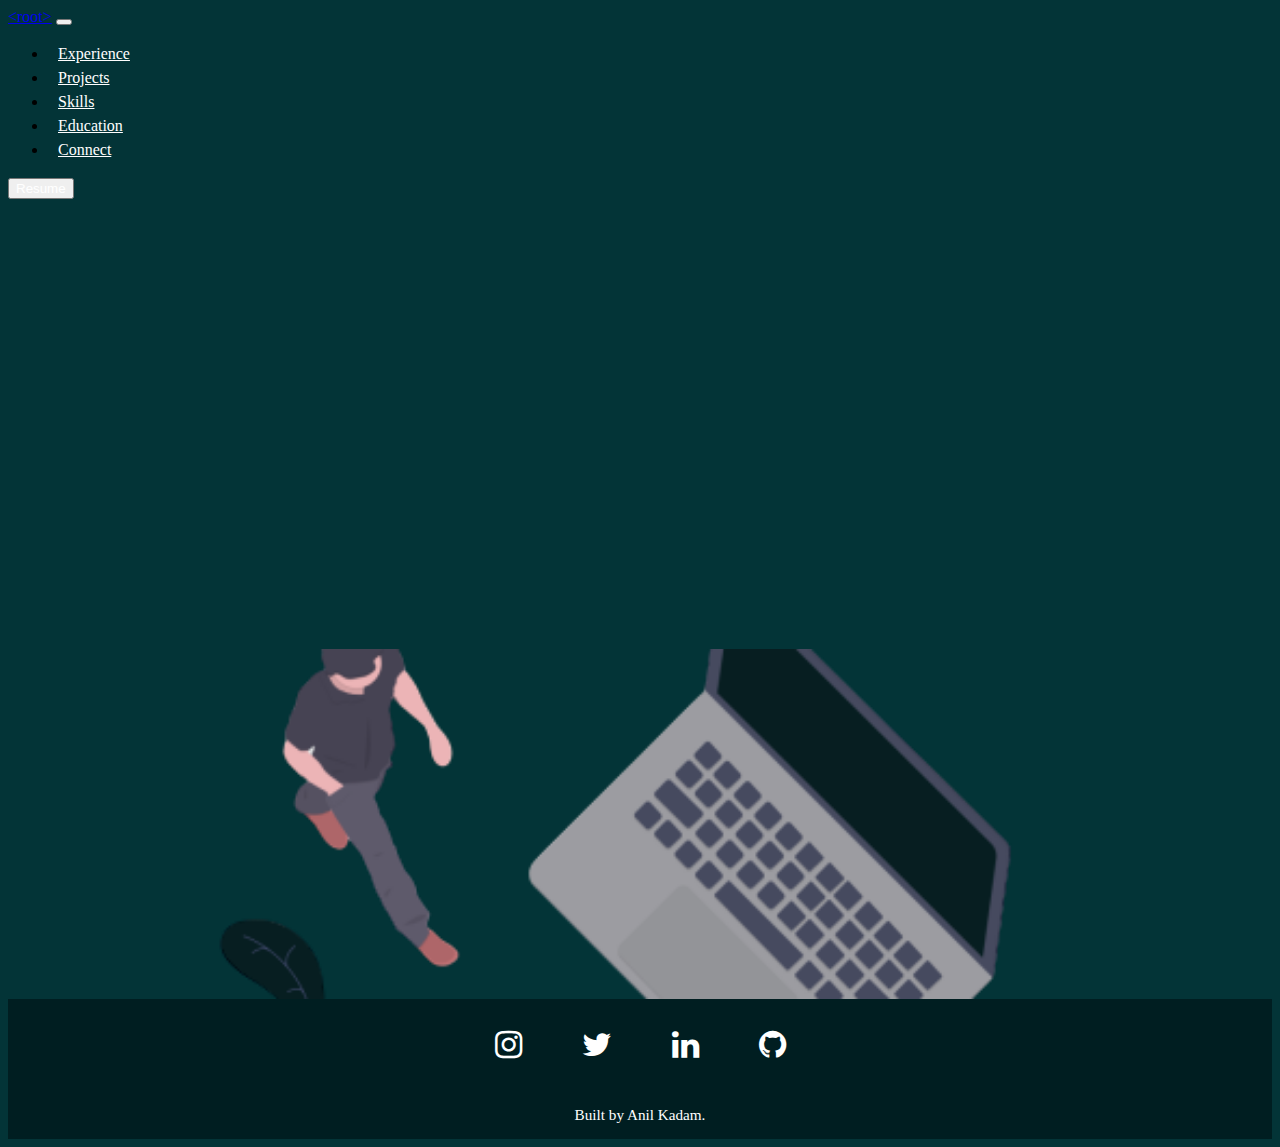
<file: index.html>
<!DOCTYPE html>
<html lang="en">
  <head>
    <meta charset="utf-8" />
    <meta http-equiv="X-UA-Compatible" content="IE=Edge" />
    <meta name="viewport" content="width=device-width, initial-scale=1.0" />
    <link rel="shortcut icon" href="./images/anil_kvo_1.ico" />
    <title>Anil Kadam</title>
    <link
      rel="stylesheet"
      href="https://cdnjs.cloudflare.com/ajax/libs/font-awesome/4.7.0/css/font-awesome.min.css"
    />
    <link
      rel="stylesheet"
      href="https://stackpath.bootstrapcdn.com/bootstrap/4.5.0/css/bootstrap.min.css"
      integrity="sha384-9aIt2nRpC12Uk9gS9baDl411NQApFmC26EwAOH8WgZl5MYYxFfc+NcPb1dKGj7Sk"
      crossorigin="anonymous"
    />
    <link rel="stylesheet" href="./css/style.css" />
    <script
      src="https://code.jquery.com/jquery-3.5.1.slim.min.js"
      integrity="sha384-DfXdz2htPH0lsSSs5nCTpuj/zy4C+OGpamoFVy38MVBnE+IbbVYUew+OrCXaRkfj"
      crossorigin="anonymous"
    ></script>
    <script
      src="https://cdn.jsdelivr.net/npm/popper.js@1.16.0/dist/umd/popper.min.js"
      integrity="sha384-Q6E9RHvbIyZFJoft+2mJbHaEWldlvI9IOYy5n3zV9zzTtmI3UksdQRVvoxMfooAo"
      crossorigin="anonymous"
    ></script>
    <script
      src="https://stackpath.bootstrapcdn.com/bootstrap/4.5.0/js/bootstrap.min.js"
      integrity="sha384-OgVRvuATP1z7JjHLkuOU7Xw704+h835Lr+6QL9UvYjZE3Ipu6Tp75j7Bh/kR0JKI"
      crossorigin="anonymous"
    ></script>
    <script src="./js/typed.min.js"></script>
    <script src="./js/navbar.js"></script>
  </head>
  <body>
    <div class="container">
      <!-- Navbar start here-->
      <nav class="navbar navbar-expand-lg navbar-dark">
        <a class="navbar-brand" href="index.html">&lt;root&gt;</a>
        <button
          class="navbar-toggler"
          type="button"
          data-toggle="collapse"
          data-target="#navbarSupportedContent"
          aria-controls="navbarSupportedContent"
          aria-expanded="false"
          aria-label="Toggle navigation"
        >
          <span class="navbar-toggler-icon"></span>
        </button>

        <div class="collapse navbar-collapse" id="navbarSupportedContent">
          <ul class="navbar-nav mr-50" id="navbarItems">
            <li class="nav-item">
              <a class="nav-link" href="experience.html"
                >Experience <span class="sr-only">(current)</span></a
              >
            </li>
            <li class="nav-item">
              <a class="nav-link" href="./projects.html">Projects</a>
            </li>
            <li class="nav-item">
              <a class="nav-link" href="./skills.html">Skills</a>
            </li>
            <li class="nav-item">
              <a class="nav-link" href="./education.html">Education</a>
            </li>
            <li class="nav-item">
              <a class="nav-link" href="./connect.html">Connect</a>
            </li>
          </ul>
          <button
            class="btn btn-outline-primary my-2 my-sm-0"
            type="button"
            id="resumeBtn"
          >
            Resume
          </button>
        </div>
      </nav>
    </div>
    <!--Navbar End-->
    <!--Main Content-->
    <div class="container commom-min-height">
      <div class="row">
        <div class="col-md-6 col-xl-6 min-height">
          <span id="typed"></span>
        </div>
        <div class="col-md-6 col-xl-6">
          <div class="background"></div>
        </div>
      </div>
    </div>
    <!--Content Ends here-->
    <!-- Footer -->
    <div class="container-float footer">
      <footer>
        <div class="row">
          <div class="col-md-12 content-flex">
            <a href="https://www.instagram.com/anilkadam18/" target="_blank"
              ><i class="fa fa-instagram fa-2x"></i
            ></a>
            <a href="https://twitter.com/anilkadam210" target="_blank"
              ><i class="fa fa-twitter fa-2x"></i
            ></a>
            <a
              href="https://www.linkedin.com/in/anil-kadam-9a643614a/"
              target="_blank"
              ><i class="fa fa-linkedin fa-2x"></i
            ></a>
            <a href="https://github.com/anilmkadam" target="_blank"
              ><i class="fa fa-github fa-2x"></i
            ></a>
          </div>
        </div>
        <div class="row">
          <div class="col-md-12 content-flex">
            <p class="content-text">
              Built by Anil Kadam.
            </p>
          </div>
        </div>
      </footer>
      <!-- Footer -->
    </div>
  </body>
  <script>
    $(document).ready(() => {
      var str = `<p class="main-intro top-space clr">Hello, I am</p>
            <p class="name major">Anil Kadam.</p>
            <p class="current-working side-spacing">
              I am working as <strong class="clr">Software Developer</strong> at <em>Tavisca</em>.
            </p>
            <p class="short-desc side-spacing">
              I'm interested in Algorithms, Web Development, building restful APIs and microservices. I overwhelmingly like C++ and Javascript.
            Love to watch Cricket, Gaming streams and Tech reviews. &#128521;</p>`;
      var options = {
        strings: [str],
        typeSpeed: 40,
      };
      var typed = new Typed("#typed", options);
    });
  </script>
</html>
</file>
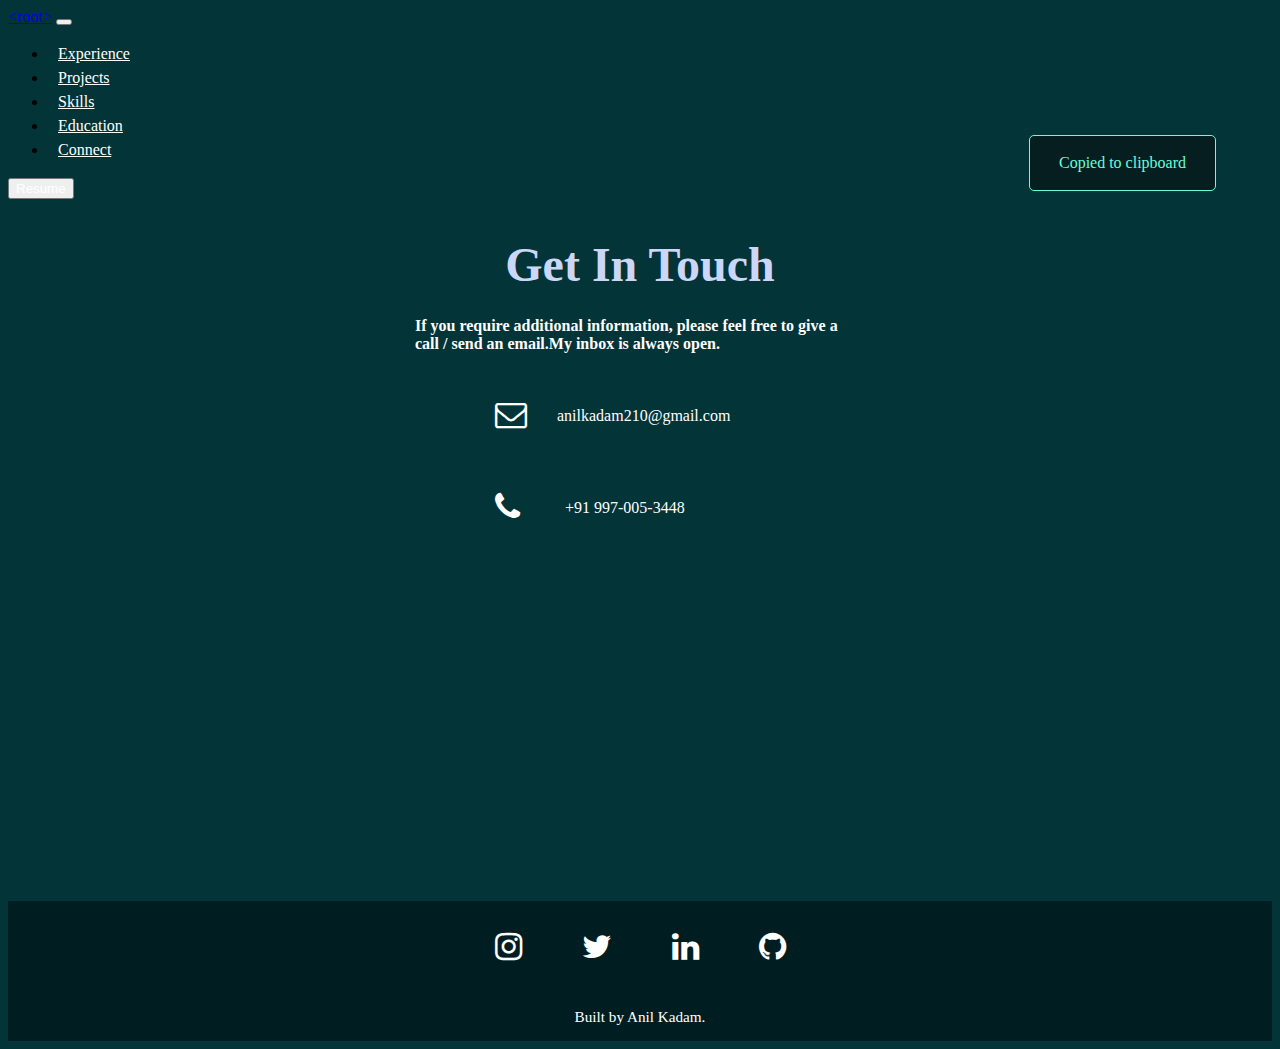
<file: connect.html>
<!DOCTYPE html>
<html lang="en">
  <head>
    <meta charset="utf-8" />
    <meta http-equiv="X-UA-Compatible" content="IE=Edge" />
    <meta name="viewport" content="width=device-width, initial-scale=1" />
    <link rel="shortcut icon" href="./images/anil_kvo_1.ico" />
    <title>Anil Kadam</title>
    <link
      rel="stylesheet"
      href="https://cdnjs.cloudflare.com/ajax/libs/font-awesome/4.7.0/css/font-awesome.min.css"
    />
    <link
      rel="stylesheet"
      href="https://stackpath.bootstrapcdn.com/bootstrap/4.5.0/css/bootstrap.min.css"
      integrity="sha384-9aIt2nRpC12Uk9gS9baDl411NQApFmC26EwAOH8WgZl5MYYxFfc+NcPb1dKGj7Sk"
      crossorigin="anonymous"
    />
    <link rel="stylesheet" href="./css/style.css" />
    <script
      src="https://code.jquery.com/jquery-3.5.1.slim.min.js"
      integrity="sha384-DfXdz2htPH0lsSSs5nCTpuj/zy4C+OGpamoFVy38MVBnE+IbbVYUew+OrCXaRkfj"
      crossorigin="anonymous"
    ></script>
    <script
      src="https://cdn.jsdelivr.net/npm/popper.js@1.16.0/dist/umd/popper.min.js"
      integrity="sha384-Q6E9RHvbIyZFJoft+2mJbHaEWldlvI9IOYy5n3zV9zzTtmI3UksdQRVvoxMfooAo"
      crossorigin="anonymous"
    ></script>
    <script
      src="https://stackpath.bootstrapcdn.com/bootstrap/4.5.0/js/bootstrap.min.js"
      integrity="sha384-OgVRvuATP1z7JjHLkuOU7Xw704+h835Lr+6QL9UvYjZE3Ipu6Tp75j7Bh/kR0JKI"
      crossorigin="anonymous"
    ></script>
    <script src="./js/clipboard.min.js"></script>
    <script src="./js/navbar.js"></script>
  </head>
  <body>
    <div class="container">
      <!-- Navbar start here-->
      <nav class="navbar navbar-expand-lg navbar-dark">
        <a class="navbar-brand" href="index.html">&lt;root&gt;</a>
        <button
          class="navbar-toggler"
          type="button"
          data-toggle="collapse"
          data-target="#navbarSupportedContent"
          aria-controls="navbarSupportedContent"
          aria-expanded="false"
          aria-label="Toggle navigation"
        >
          <span class="navbar-toggler-icon"></span>
        </button>

        <div class="collapse navbar-collapse" id="navbarSupportedContent">
          <ul class="navbar-nav mr-50" id="navbarItems">
            <li class="nav-item">
              <a class="nav-link" href="experience.html"
                >Experience <span class="sr-only">(current)</span></a
              >
            </li>
            <li class="nav-item">
              <a class="nav-link" href="./projects.html">Projects</a>
            </li>
            <li class="nav-item">
              <a class="nav-link" href="./skills.html">Skills</a>
            </li>
            <li class="nav-item">
              <a class="nav-link" href="./education.html">Education</a>
            </li>
            <li class="nav-item">
              <a class="nav-link active" href="./connect.html">Connect</a>
            </li>
          </ul>
          <button
            class="btn btn-outline-primary my-2 my-sm-0"
            type="button"
            id="resumeBtn"
          >
            Resume
          </button>
        </div>
      </nav>
    </div>

    <!--Navbar end-->
    <div class="commom-min-height">
      <div class="container mid-pos-container">
        <div class="row">
          <div class="col-md-12">
            <div>
              <p class="p-heading">Get In Touch</p>
            </div>
          </div>
        </div>
        <div class="row">
          <div class="col-md-12">
            <p class="desc">
              If you require additional information, please feel free to give a
              call / send an email.My inbox is always open.
            </p>
          </div>
        </div>
        <div class="row">
          <div class="col-md-12">
            <div class="contact-info-container">
              <div>
                <a href="#"><i class="fa fa-envelope-o fa-2x"></i></a>
              </div>
              <div>
                <p
                  id="email"
                  class="p-text"
                  data-toggle="popover"
                  data-content="Click to Copy"
                  data-placement="top"
                  data-clipboard-text="anilkadam210@gmail.com"
                >
                  anilkadam210@gmail.com
                </p>
              </div>
            </div>
          </div>
        </div>
        <div class="row">
          <div class="col-md-12">
            <div class="contact-info-container">
              <div>
                <a href="#"><i class="fa fa-phone fa-2x"></i></a>
              </div>
              <div class="contact-content">
                <p class="p-text">+91 997-005-3448</p>
              </div>
            </div>
          </div>
        </div>
      </div>
    </div>
    <div class="toast-container">
      <div
        class="toast info"
        role="alert"
        aria-live="assertive"
        aria-atomic="true"
        data-delay="2000"
      >
        <div class="toast-body">
          <p class="toast-text">Copied to clipboard</p>
        </div>
      </div>
    </div>
    <!-- Footer -->
    <div class="container-float footer">
      <footer>
        <div class="row">
          <div class="col-md-12 content-flex">
            <a href="https://www.instagram.com/anilkadam18/" target="_blank"
              ><i class="fa fa-instagram fa-2x"></i
            ></a>
            <a href="https://twitter.com/anilkadam210" target="_blank"
              ><i class="fa fa-twitter fa-2x"></i
            ></a>
            <a
              href="https://www.linkedin.com/in/anil-kadam-9a643614a/"
              target="_blank"
              ><i class="fa fa-linkedin fa-2x"></i
            ></a>
            <a href="https://github.com/anilmkadam" target="_blank"
              ><i class="fa fa-github fa-2x"></i
            ></a>
          </div>
        </div>
        <div class="row">
          <div class="col-md-12 content-flex">
            <p class="content-text">
              Built by Anil Kadam.
            </p>
          </div>
        </div>
      </footer>
      <!-- Footer -->
    </div>
  </body>
  <script>
    $('[data-toggle="popover"]').popover({
      trigger: "hover",
    });
  </script>
  <script>
    var email = document.getElementById("email");
    var clipboard = new ClipboardJS(email);

    clipboard.on("success", function (e) {
      $(".toast").toast("show");
    });

    clipboard.on("error", function (e) {
      console.log(e);
    });
  </script>
</html>
</file>
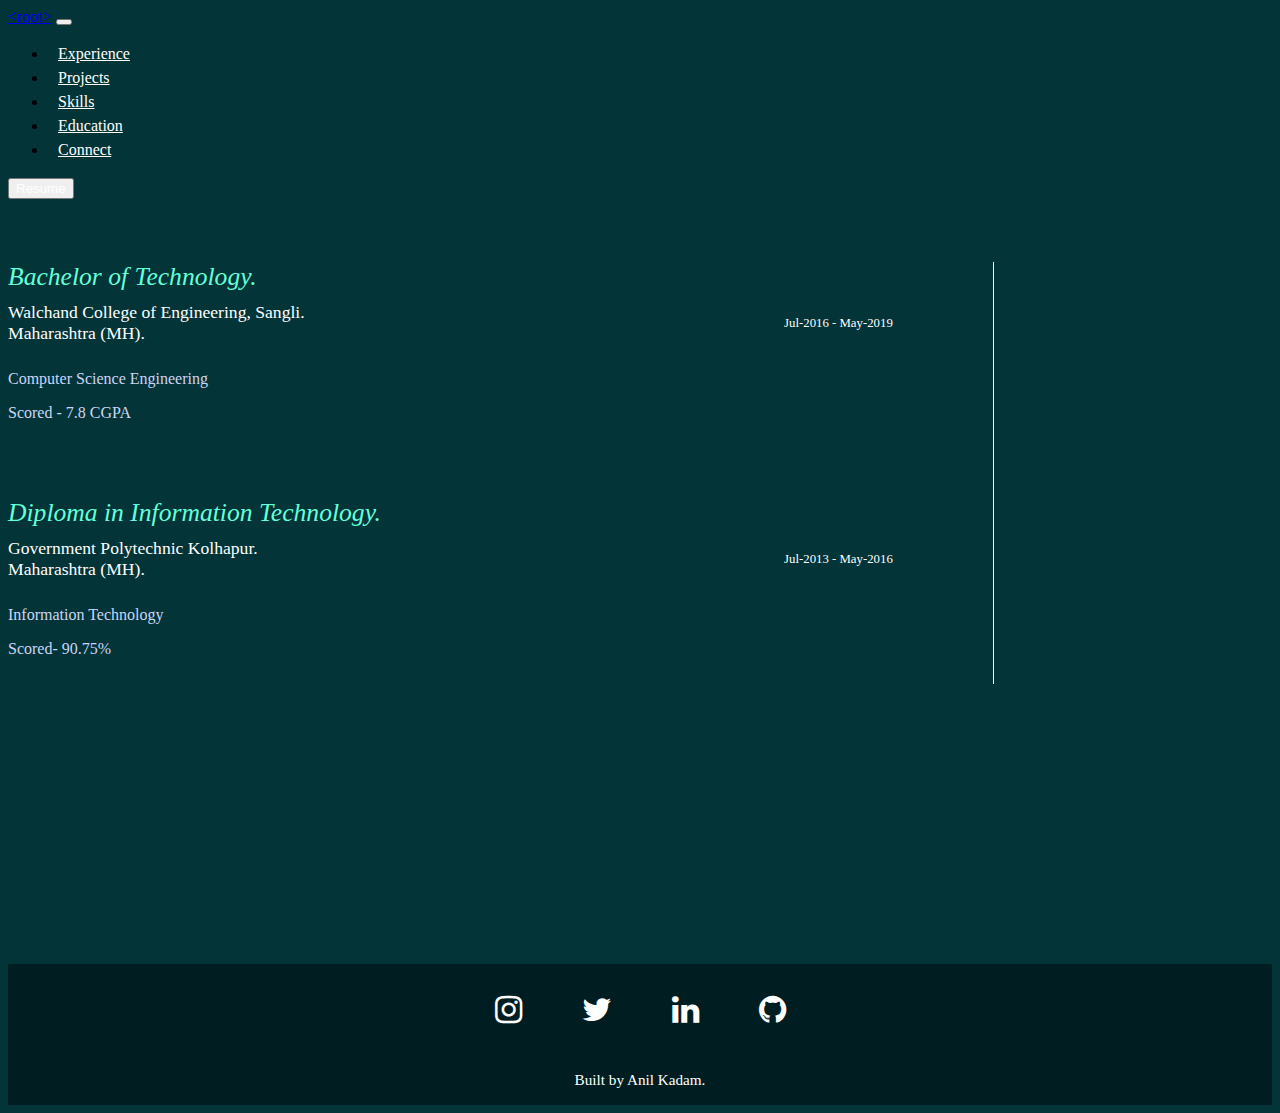
<file: education.html>
<!DOCTYPE html>
<html lang="en">
  <head>
    <meta charset="utf-8" />
    <meta http-equiv="X-UA-Compatible" content="IE=Edge" />
    <meta name="viewport" content="width=device-width, initial-scale=1" />
    <link rel="shortcut icon" href="./images/anil_kvo_1.ico" />
    <title>Anil Kadam</title>
    <link
      rel="stylesheet"
      href="https://cdnjs.cloudflare.com/ajax/libs/font-awesome/4.7.0/css/font-awesome.min.css"
    />
    <link
      rel="stylesheet"
      href="https://stackpath.bootstrapcdn.com/bootstrap/4.5.0/css/bootstrap.min.css"
      integrity="sha384-9aIt2nRpC12Uk9gS9baDl411NQApFmC26EwAOH8WgZl5MYYxFfc+NcPb1dKGj7Sk"
      crossorigin="anonymous"
    />
    <link rel="stylesheet" href="./css/style.css" />
    <script
      src="https://code.jquery.com/jquery-3.5.1.slim.min.js"
      integrity="sha384-DfXdz2htPH0lsSSs5nCTpuj/zy4C+OGpamoFVy38MVBnE+IbbVYUew+OrCXaRkfj"
      crossorigin="anonymous"
    ></script>
    <script
      src="https://cdn.jsdelivr.net/npm/popper.js@1.16.0/dist/umd/popper.min.js"
      integrity="sha384-Q6E9RHvbIyZFJoft+2mJbHaEWldlvI9IOYy5n3zV9zzTtmI3UksdQRVvoxMfooAo"
      crossorigin="anonymous"
    ></script>
    <script
      src="https://stackpath.bootstrapcdn.com/bootstrap/4.5.0/js/bootstrap.min.js"
      integrity="sha384-OgVRvuATP1z7JjHLkuOU7Xw704+h835Lr+6QL9UvYjZE3Ipu6Tp75j7Bh/kR0JKI"
      crossorigin="anonymous"
    ></script>
    <script src="./js/navbar.js"></script>
  </head>
  <body>
    <div class="container">
      <!-- Navbar start here-->
      <nav class="navbar navbar-expand-lg navbar-dark">
        <a class="navbar-brand" href="index.html">&lt;root&gt;</a>
        <button
          class="navbar-toggler"
          type="button"
          data-toggle="collapse"
          data-target="#navbarSupportedContent"
          aria-controls="navbarSupportedContent"
          aria-expanded="false"
          aria-label="Toggle navigation"
        >
          <span class="navbar-toggler-icon"></span>
        </button>

        <div class="collapse navbar-collapse" id="navbarSupportedContent">
          <ul class="navbar-nav mr-50" id="navbarItems">
            <li class="nav-item">
              <a class="nav-link" href="experience.html"
                >Experience <span class="sr-only">(current)</span></a
              >
            </li>
            <li class="nav-item">
              <a class="nav-link" href="./projects.html">Projects</a>
            </li>
            <li class="nav-item">
              <a class="nav-link" href="./skills.html">Skills</a>
            </li>
            <li class="nav-item">
              <a class="nav-link active" href="./education.html">Education</a>
            </li>
            <li class="nav-item">
              <a class="nav-link" href="./connect.html">Connect</a>
            </li>
          </ul>
          <button
            class="btn btn-outline-primary my-2 my-sm-0"
            type="button"
            id="resumeBtn"
          >
            Resume
          </button>
        </div>
      </nav>
    </div>
    <!--Navbar end-->
    <div class="commom-min-height">
      <div class="container main-list-container">
        <div class="row">
          <div class="col-md-12">
            <div class="list-container">
              <div class="main-title">
                <em>Bachelor of Technology.</em>
              </div>
              <div class="sub-container">
                <div class="left-content font-1-1rem">
                  Walchand College of Engineering, Sangli.<br />
                  Maharashtra (MH).
                </div>
                <div class="right-content">
                  Jul-2016 - May-2019
                </div>
              </div>
              <div class="summary-container">
                <p>Computer Science Engineering</p>
                <p>Scored - 7.8 CGPA</p>
              </div>
            </div>
          </div>
        </div>

        <div class="row">
          <div class="col-md-12">
            <div class="list-container">
              <div class="main-title">
                <em>Diploma in Information Technology.</em>
              </div>
              <div class="sub-container">
                <div class="left-content font-1-1rem">
                  Government Polytechnic Kolhapur.<br />
                  Maharashtra (MH).
                </div>
                <div class="right-content">
                  Jul-2013 - May-2016
                </div>
              </div>
              <div class="summary-container">
                <p>Information Technology</p>
                <p>Scored- 90.75%</p>
              </div>
            </div>
          </div>
        </div>
      </div>
    </div>
    <!-- Footer -->
    <div class="container-float footer">
      <footer>
        <div class="row">
          <div class="col-md-12 content-flex">
            <a href="https://www.instagram.com/anilkadam18/" target="_blank"
              ><i class="fa fa-instagram fa-2x"></i
            ></a>
            <a href="https://twitter.com/anilkadam210" target="_blank"
              ><i class="fa fa-twitter fa-2x"></i
            ></a>
            <a
              href="https://www.linkedin.com/in/anil-kadam-9a643614a/"
              target="_blank"
              ><i class="fa fa-linkedin fa-2x"></i
            ></a>
            <a href="https://github.com/anilmkadam" target="_blank"
              ><i class="fa fa-github fa-2x"></i
            ></a>
          </div>
        </div>
        <div class="row">
          <div class="col-md-12 content-flex">
            <p class="content-text">
              Built by Anil Kadam.
            </p>
          </div>
        </div>
      </footer>
      <!-- Footer -->
    </div>
  </body>
</html>
</file>
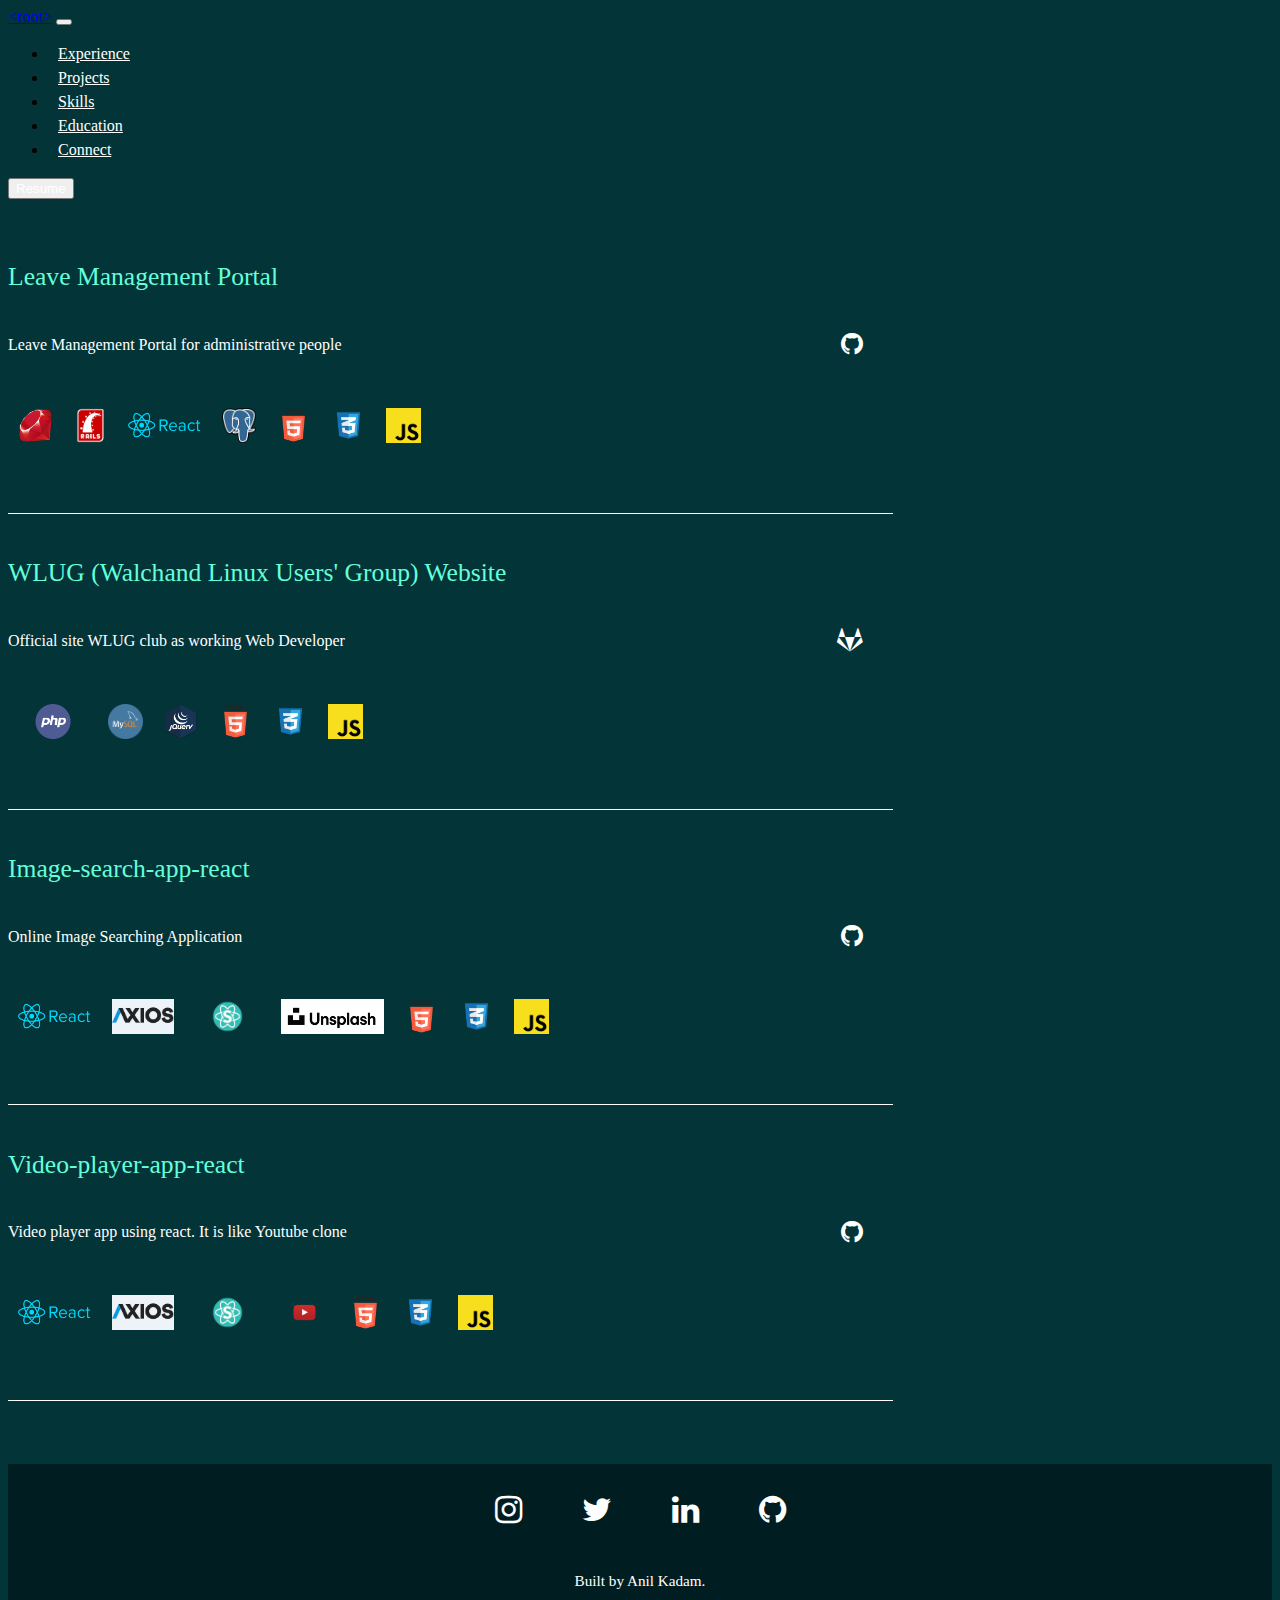
<file: projects.html>
<!DOCTYPE html>
<html lang="en">
  <head>
    <meta charset="utf-8" />
    <meta http-equiv="X-UA-Compatible" content="IE=Edge" />
    <meta name="viewport" content="width=device-width, initial-scale=1" />
    <link rel="shortcut icon" href="./images/anil_kvo_1.ico" />
    <title>Anil Kadam</title>
    <link
      rel="stylesheet"
      href="https://cdnjs.cloudflare.com/ajax/libs/font-awesome/4.7.0/css/font-awesome.min.css"
    />
    <link
      rel="stylesheet"
      href="https://stackpath.bootstrapcdn.com/bootstrap/4.5.0/css/bootstrap.min.css"
      integrity="sha384-9aIt2nRpC12Uk9gS9baDl411NQApFmC26EwAOH8WgZl5MYYxFfc+NcPb1dKGj7Sk"
      crossorigin="anonymous"
    />
    <link rel="stylesheet" href="./css/style.css" />
    <script
      src="https://code.jquery.com/jquery-3.5.1.slim.min.js"
      integrity="sha384-DfXdz2htPH0lsSSs5nCTpuj/zy4C+OGpamoFVy38MVBnE+IbbVYUew+OrCXaRkfj"
      crossorigin="anonymous"
    ></script>
    <script
      src="https://cdn.jsdelivr.net/npm/popper.js@1.16.0/dist/umd/popper.min.js"
      integrity="sha384-Q6E9RHvbIyZFJoft+2mJbHaEWldlvI9IOYy5n3zV9zzTtmI3UksdQRVvoxMfooAo"
      crossorigin="anonymous"
    ></script>
    <script
      src="https://stackpath.bootstrapcdn.com/bootstrap/4.5.0/js/bootstrap.min.js"
      integrity="sha384-OgVRvuATP1z7JjHLkuOU7Xw704+h835Lr+6QL9UvYjZE3Ipu6Tp75j7Bh/kR0JKI"
      crossorigin="anonymous"
    ></script>
    <script src="./js/navbar.js"></script>
  </head>
  <body>
    <div class="container">
      <!-- Navbar start here-->
      <nav class="navbar navbar-expand-lg navbar-dark">
        <a class="navbar-brand" href="index.html">&lt;root&gt;</a>
        <button
          class="navbar-toggler"
          type="button"
          data-toggle="collapse"
          data-target="#navbarSupportedContent"
          aria-controls="navbarSupportedContent"
          aria-expanded="false"
          aria-label="Toggle navigation"
        >
          <span class="navbar-toggler-icon"></span>
        </button>

        <div class="collapse navbar-collapse" id="navbarSupportedContent">
          <ul class="navbar-nav mr-50" id="navbarItems">
            <li class="nav-item">
              <a class="nav-link" href="experience.html"
                >Experience <span class="sr-only">(current)</span></a
              >
            </li>
            <li class="nav-item">
              <a class="nav-link active" href="./projects.html">Projects</a>
            </li>
            <li class="nav-item">
              <a class="nav-link" href="./skills.html">Skills</a>
            </li>
            <li class="nav-item">
              <a class="nav-link" href="./education.html">Education</a>
            </li>
            <li class="nav-item">
              <a class="nav-link" href="./connect.html">Connect</a>
            </li>
          </ul>
          <button
            class="btn btn-outline-primary my-2 my-sm-0"
            type="button"
            id="resumeBtn"
          >
            Resume
          </button>
        </div>
      </nav>
    </div>
    <!--Navbar end-->
    <div class="commom-min-height">
      <div class="container main-project-container">
        <div class="row">
          <div class="col-md-12 col-sm-12 border-bottom">
            <div class="list-container">
              <div class="main-title">
                Leave Management Portal
              </div>
              <div class="sub-container">
                <div class="left-content font-1rem">
                  Leave Management Portal for administrative people
                </div>
                <div class="right-content content-align">
                  <a
                    href="https://github.com/ak-214/LMP"
                    target="_blank"
                    data-toggle="popover"
                    data-content="github project link"
                    data-placement="top"
                    ><i class="fa fa-github fa-2x"></i
                  ></a>
                </div>
              </div>
              <div class="summary-container">
                <div class="tech-stack">
                  <img class="tech-icon" src="./images/ruby.png" />
                  <img class="tech-icon" src="./images/rails.png" />
                  <img class="tech-icon" src="./images/react.png" />
                  <img class="tech-icon" src="./images/pg.png" />
                  <img class="tech-icon" src="./images/html.png" />
                  <img class="tech-icon" src="./images/css.png" />
                  <img class="tech-icon" src="./images/js.png" />
                </div>
              </div>
            </div>
          </div>
        </div>
        <div class="row">
          <div class="col-md-12 col-sm-12 border-bottom top-margin">
            <div class="list-container">
              <div class="main-title">
                WLUG (Walchand Linux Users' Group) Website
              </div>
              <div class="sub-container">
                <div class="left-content font-1rem">
                  Official site WLUG club as working Web Developer
                </div>
                <div class="right-content content-align">
                  <a
                    href="https://gitlab.com/anilkadam/wlug-website"
                    target="_blank"
                    data-toggle="popover"
                    data-content="gitlab project link"
                    data-placement="top"
                    ><i class="fa fa-gitlab fa-2x"></i
                  ></a>
                </div>
              </div>
              <div class="summary-container">
                <div class="tech-stack">
                  <img class="tech-icon" src="./images/php.png" />
                  <img class="tech-icon" src="./images/mysql.png" />
                  <img class="tech-icon" src="./images/jquery.png" />
                  <img class="tech-icon" src="./images/html.png" />
                  <img class="tech-icon" src="./images/css.png" />
                  <img class="tech-icon" src="./images/js.png" />
                </div>
              </div>
            </div>
          </div>
        </div>
        <div class="row">
          <div class="col-md-12 col-sm-12 border-bottom top-margin">
            <div class="list-container">
              <div class="main-title">
                Image-search-app-react
              </div>
              <div class="sub-container">
                <div class="left-content font-1rem">
                  Online Image Searching Application
                </div>
                <div class="right-content content-align">
                  <a
                    href="https://github.com/ak-214/image-search-app-react"
                    target="_blank"
                    data-toggle="popover"
                    data-content="github project link"
                    data-placement="top"
                    ><i class="fa fa-github fa-2x"></i
                  ></a>
                </div>
              </div>
              <div class="summary-container">
                <div class="tech-stack">
                  <img class="tech-icon" src="./images/react.png" />
                  <img class="tech-icon" src="./images/axios.png" />
                  <img class="tech-icon" src="./images/semantic-ui.png" />
                  <img class="tech-icon" src="./images/unsplash.png" />
                  <img class="tech-icon" src="./images/html.png" />
                  <img class="tech-icon" src="./images/css.png" />
                  <img class="tech-icon" src="./images/js.png" />
                </div>
              </div>
            </div>
          </div>
        </div>
        <div class="row">
          <div class="col-md-12 col-sm-12 border-bottom top-margin">
            <div class="list-container">
              <div class="main-title">
                Video-player-app-react
              </div>
              <div class="sub-container">
                <div class="left-content font-1rem">
                  Video player app using react. It is like Youtube clone
                </div>
                <div class="right-content content-align">
                  <a
                    href="https://github.com/ak-214/video-player-app-react"
                    target="_blank"
                    data-toggle="popover"
                    data-content="github project link"
                    data-placement="top"
                    ><i class="fa fa-github fa-2x"></i
                  ></a>
                </div>
              </div>
              <div class="summary-container">
                <div class="tech-stack">
                  <img class="tech-icon" src="./images/react.png" />
                  <img class="tech-icon" src="./images/axios.png" />
                  <img class="tech-icon" src="./images/semantic-ui.png" />
                  <img class="tech-icon" src="./images/youtube.png" />
                  <img class="tech-icon" src="./images/html.png" />
                  <img class="tech-icon" src="./images/css.png" />
                  <img class="tech-icon" src="./images/js.png" />
                </div>
              </div>
            </div>
          </div>
        </div>
      </div>
    </div>
    <!-- Footer -->
    <div class="container-float footer">
      <footer>
        <div class="row">
          <div class="col-md-12 content-flex">
            <a href="https://www.instagram.com/anilkadam18/" target="_blank"
              ><i class="fa fa-instagram fa-2x"></i
            ></a>
            <a href="https://twitter.com/anilkadam210" target="_blank"
              ><i class="fa fa-twitter fa-2x"></i
            ></a>
            <a
              href="https://www.linkedin.com/in/anil-kadam-9a643614a/"
              target="_blank"
              ><i class="fa fa-linkedin fa-2x"></i
            ></a>
            <a href="https://github.com/anilmkadam" target="_blank"
              ><i class="fa fa-github fa-2x"></i
            ></a>
          </div>
        </div>
        <div class="row">
          <div class="col-md-12 content-flex">
            <p class="content-text">
              Built by Anil Kadam.
            </p>
          </div>
        </div>
      </footer>
      <!-- Footer -->
    </div>
  </body>
  <script>
    $('[data-toggle="popover"]').popover({
      trigger: "hover",
    });
  </script>
</html>
</file>
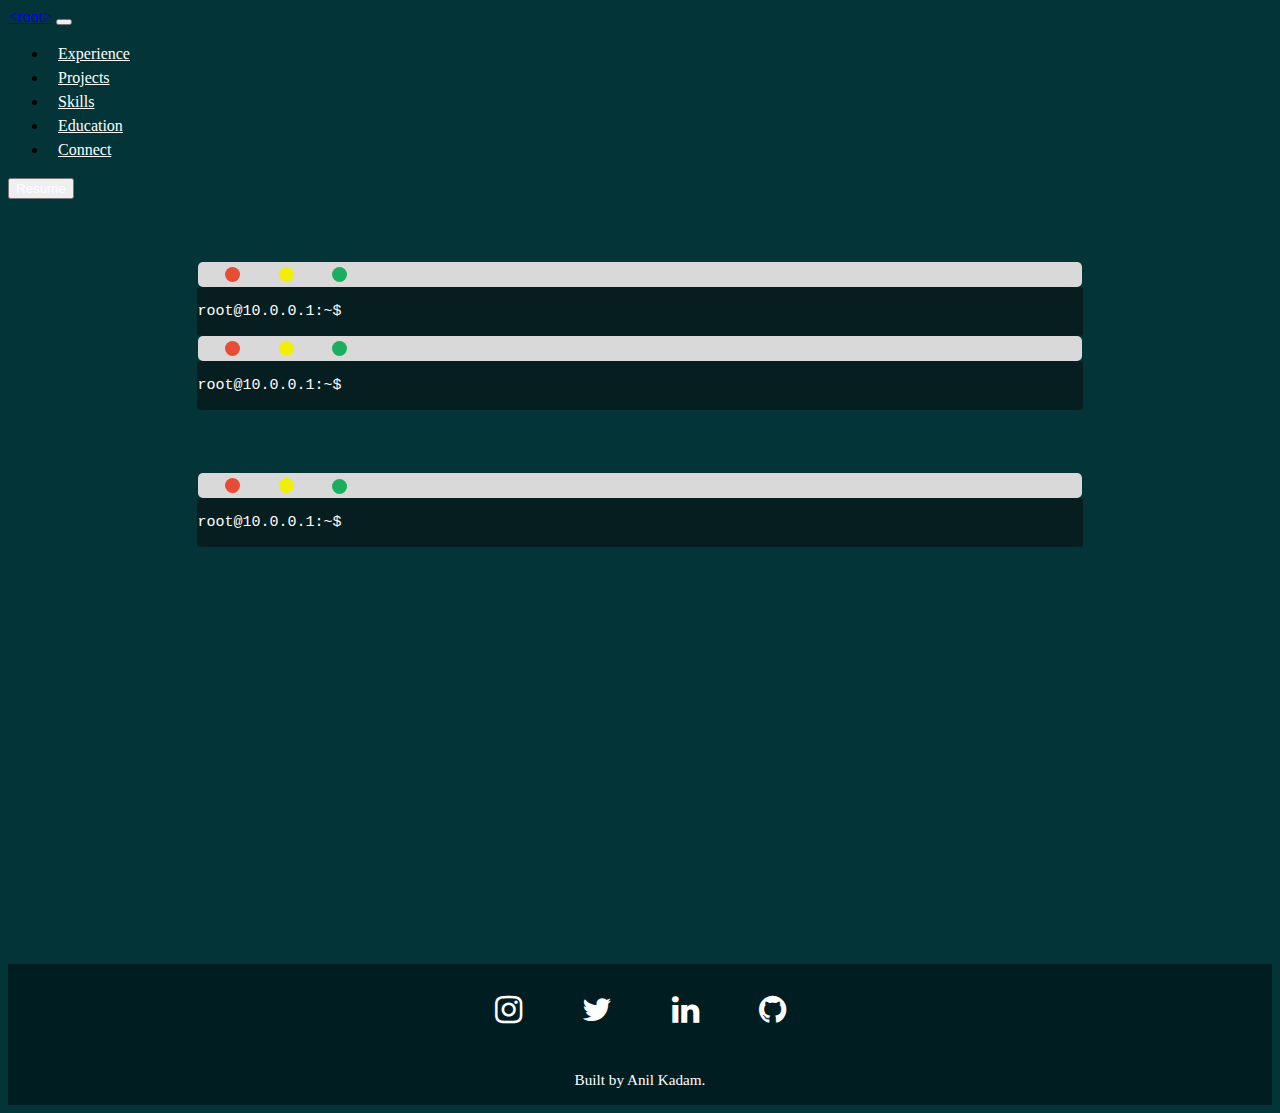
<file: skills.html>
<!DOCTYPE html>
<html lang="en">
  <head>
    <meta charset="utf-8" />
    <meta http-equiv="X-UA-Compatible" content="IE=Edge" />
    <meta name="viewport" content="width=device-width, initial-scale=1" />
    <link rel="shortcut icon" href="./images/anil_kvo_1.ico" />
    <title>Anil Kadam</title>
    <link
      rel="stylesheet"
      href="https://cdnjs.cloudflare.com/ajax/libs/font-awesome/4.7.0/css/font-awesome.min.css"
    />
    <link
      rel="stylesheet"
      href="https://stackpath.bootstrapcdn.com/bootstrap/4.5.0/css/bootstrap.min.css"
      integrity="sha384-9aIt2nRpC12Uk9gS9baDl411NQApFmC26EwAOH8WgZl5MYYxFfc+NcPb1dKGj7Sk"
      crossorigin="anonymous"
    />
    <link rel="stylesheet" href="./css/style.css" />
    <script
      src="https://code.jquery.com/jquery-3.5.1.slim.min.js"
      integrity="sha384-DfXdz2htPH0lsSSs5nCTpuj/zy4C+OGpamoFVy38MVBnE+IbbVYUew+OrCXaRkfj"
      crossorigin="anonymous"
    ></script>
    <script
      src="https://cdn.jsdelivr.net/npm/popper.js@1.16.0/dist/umd/popper.min.js"
      integrity="sha384-Q6E9RHvbIyZFJoft+2mJbHaEWldlvI9IOYy5n3zV9zzTtmI3UksdQRVvoxMfooAo"
      crossorigin="anonymous"
    ></script>
    <script
      src="https://stackpath.bootstrapcdn.com/bootstrap/4.5.0/js/bootstrap.min.js"
      integrity="sha384-OgVRvuATP1z7JjHLkuOU7Xw704+h835Lr+6QL9UvYjZE3Ipu6Tp75j7Bh/kR0JKI"
      crossorigin="anonymous"
    ></script>
    <script src="./js/typed.min.js"></script>
    <script src="./js/navbar.js"></script>
  </head>
  <body>
    <div class="container">
      <!-- Navbar start here-->
      <nav class="navbar navbar-expand-lg navbar-dark">
        <a class="navbar-brand" href="index.html">&lt;root&gt;</a>
        <button
          class="navbar-toggler"
          type="button"
          data-toggle="collapse"
          data-target="#navbarSupportedContent"
          aria-controls="navbarSupportedContent"
          aria-expanded="false"
          aria-label="Toggle navigation"
        >
          <span class="navbar-toggler-icon"></span>
        </button>

        <div class="collapse navbar-collapse" id="navbarSupportedContent">
          <ul class="navbar-nav mr-50" id="navbarItems">
            <li class="nav-item">
              <a class="nav-link" href="experience.html"
                >Experience <span class="sr-only">(current)</span></a
              >
            </li>
            <li class="nav-item">
              <a class="nav-link" href="./projects.html">Projects</a>
            </li>
            <li class="nav-item">
              <a class="nav-link active" href="./skills.html">Skills</a>
            </li>
            <li class="nav-item">
              <a class="nav-link" href="./education.html">Education</a>
            </li>
            <li class="nav-item">
              <a class="nav-link" href="./connect.html">Connect</a>
            </li>
          </ul>
          <button
            class="btn btn-outline-primary my-2 my-sm-0"
            type="button"
            id="resumeBtn"
          >
            Resume
          </button>
        </div>
      </nav>
    </div>
    <!--Navbar end-->
    <div class="container commom-min-height">
      <div class="row mr-top">
        <div class="col-md-6">
          <div id="bar">
            <div id="red"></div>
            <div id="yellow"></div>
            <div id="green"></div>
          </div>
          <div id="screen">
            <p class="font">root@10.0.0.1:~$ <span id="languages"></span></p>
          </div>
        </div>
        <div class="col-md-6 mr-4p">
          <div id="bar">
            <div id="red"></div>
            <div id="yellow"></div>
            <div id="green"></div>
          </div>
          <div id="screen">
            <p class="font">root@10.0.0.1:~$ <span id="framework"></span></p>
          </div>
        </div>
      </div>

      <div class="row mr-top mr-bottom">
        <div class="col-md-3"></div>
        <div class="col-md-6">
          <div id="bar">
            <div id="red"></div>
            <div id="yellow"></div>
            <div id="green"></div>
          </div>
          <div id="screen">
            <p class="font">root@10.0.0.1:~$ <span id="Tools"></span></p>
          </div>
        </div>
        <div class="col-md-3"></div>
      </div>
    </div>
    <!-- Footer -->
    <div class="container-float footer">
      <footer>
        <div class="row">
          <div class="col-md-12 content-flex">
            <a href="https://www.instagram.com/anilkadam18/" target="_blank"
              ><i class="fa fa-instagram fa-2x"></i
            ></a>
            <a href="https://twitter.com/anilkadam210" target="_blank"
              ><i class="fa fa-twitter fa-2x"></i
            ></a>
            <a
              href="https://www.linkedin.com/in/anil-kadam-9a643614a/"
              target="_blank"
              ><i class="fa fa-linkedin fa-2x"></i
            ></a>
            <a href="https://github.com/anilmkadam" target="_blank"
              ><i class="fa fa-github fa-2x"></i
            ></a>
          </div>
        </div>
        <div class="row">
          <div class="col-md-12 content-flex">
            <p class="content-text">
              Built by Anil Kadam.
            </p>
          </div>
        </div>
      </footer>
      <!-- Footer -->
    </div>
  </body>
  <script>
    $(document).ready(() => {
      let lang = `languages <br><div class="tech-stack">
                  <img class="tech-icon" src="./images/c++.png" />
                  <img class="tech-icon" src="./images/java.png" />
                  <img class="tech-icon" src="./images/csharp.png" />
                  <img class="tech-icon" src="./images/js.png" />
                  <img class="tech-icon" src="./images/ruby.png" />
                  <img class="tech-icon" src="./images/html.png" />
                  <img class="tech-icon" src="./images/css.png" />
                  <img class="tech-icon" src="./images/php.png" />
                  <img class="tech-icon" src="./images/sql.png" />
                </div>`;
      var options = {
        strings: [lang],
        typeSpeed: 40,
      };
      var typed = new Typed("#languages", options);

      let framework = `frameworks <br><div class="tech-stack">
                  <img class="tech-icon" src="./images/angular1.png" />
                  <img class="tech-icon" src="./images/react.png" />
                  <img class="tech-icon" src="./images/redux2.jpg" />
                  <img class="tech-icon" src="./images/netcore.png" />
                  <img class="tech-icon" src="./images/nodejs.jpeg" />
                  <img class="tech-icon" src="./images/rails.png" />
                  <img class="tech-icon" src="./images/jquery.png" />
                  <img class="tech-icon" src="./images/bootstrap.png" />
                </div>`;
      var options = {
        strings: [framework],
        typeSpeed: 40,
      };
      var typed = new Typed("#framework", options);

      let tools = `tools <br><div class="tech-stack">
                  <img class="tech-icon" src="./images/postman1.png" />
                  <img class="tech-icon" src="./images/kibana.jpg" />
                  <img class="tech-icon" src="./images/grafana.png" />
                  <img class="tech-icon" src="./images/pg.png" />
                  <img class="tech-icon" src="./images/fiddler.png" />
                  <img class="tech-icon" src="./images/bash.png" />
                  <img class="tech-icon" src="./images/git.png" />
                  <img class="tech-icon" src="./images/github.png" />
                  <img class="tech-icon" src="./images/mysql.jpg" />
                </div>`;
      var options = {
        strings: [tools],
        typeSpeed: 40,
      };
      var typed = new Typed("#Tools", options);
    });
  </script>
</html>
</file>
<file: css/style.css>
@import url("./navbar.css");
@import url("./footer.css");
@import url("./intro.css");
@import url("./experience.css");
@import url("./projects.css");
@import url("./skills.css");
@import url("./connect.css");

body {
  background-color: #033437 !important;
}
.background {
  background: url("../images/back8.png");
  background-size: cover;
  /* background-attachment: fixed; */
  background-position: center center;
  color: #5f5f5f;
  display: -webkit-box;
  display: -webkit-flex;
  display: -ms-flexbox;
  display: flex;
  -webkit-box-align: center;
  -webkit-align-items: center;
  -ms-flex-align: center;
  align-items: center;
  text-align: center;
  height: 350px;
}
.coming-soon {
  background: url("../images/comingsoon.gif");
  background-size: cover;
  background-position: center center;
  color: #5f5f5f;
  display: -webkit-box;
  display: -webkit-flex;
  display: -ms-flexbox;
  display: flex;
  -webkit-box-align: center;
  -webkit-align-items: center;
  -ms-flex-align: center;
  align-items: center;
  text-align: center;
  height: 85vh;
  margin: 25px;
}
.min-height {
  min-height: 50vh;
}
.heart {
  color: red;
}
.commom-min-height {
  min-height: 78vh;
}

@media screen and (max-width: 1000px) {
  .background {
    height: 350px;
  }
}

@media screen and (max-width: 800px) {
  .background {
    height: 350px;
  }
}

@media screen and (max-width: 520px) {
  .background {
    height: 300px;
  }
}
@media screen and (max-width: 400px) {
  .background {
    height: 240px;
  }
}
@media screen and (min-width: 1000px) {
  .background {
    height: 350px;
  }
}
@media screen and (min-width: 1200px) {
  .background {
    height: 350px;
  }
}
</file>
